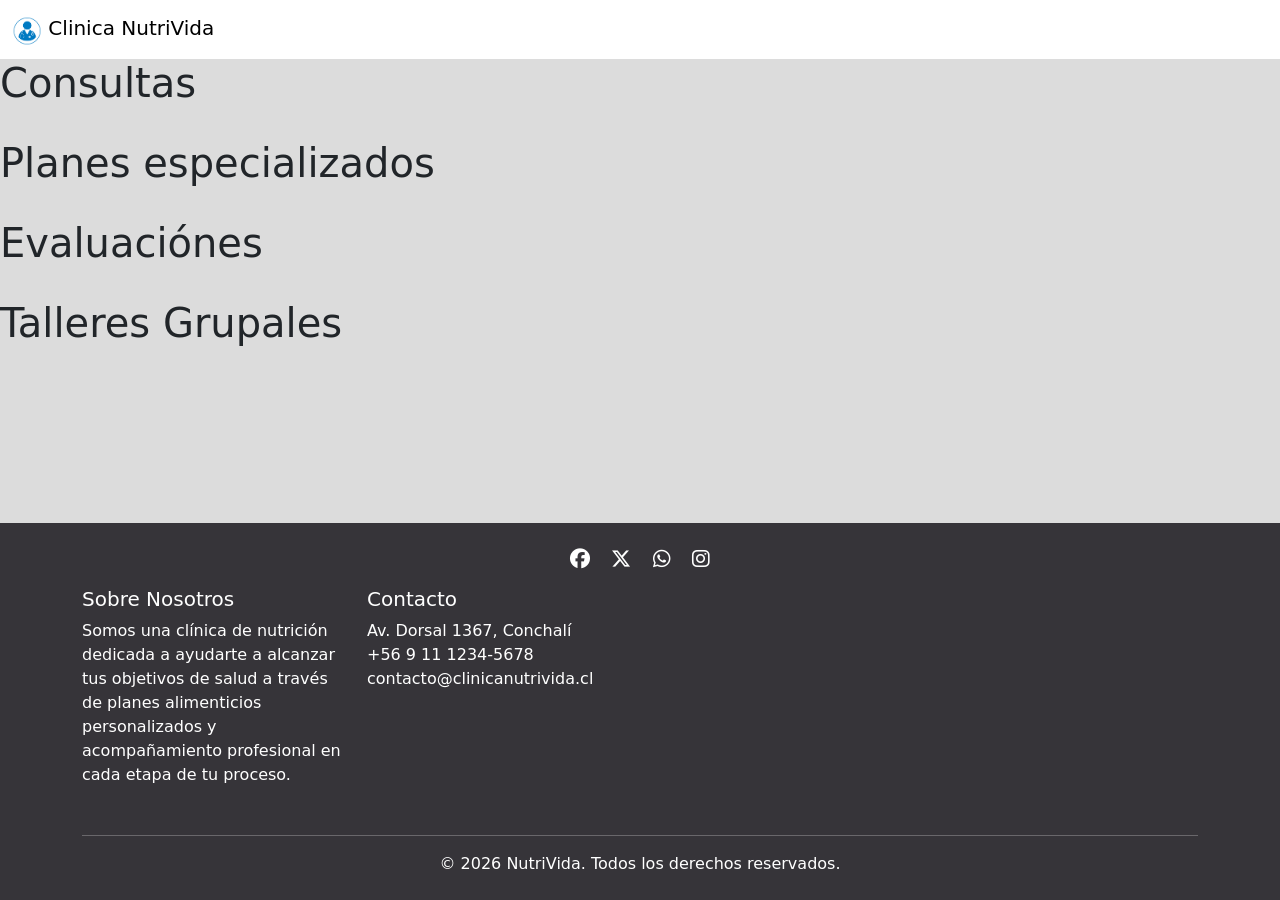
<file: Horario.html>
<!DOCTYPE html>
<html lang="en">
<head>
        <meta charset="UTF-8">
        <meta name="viewport" content="width=device-width, initial-scale=1.0">
        
        <link rel="icon" href="logo.png">
        
        <link href="https://cdn.jsdelivr.net/npm/bootstrap@5.3.8/dist/css/bootstrap.min.css" rel="stylesheet" integrity="sha384-sRIl4kxILFvY47J16cr9ZwB07vP4J8+LH7qKQnuqkuIAvNWLzeN8tE5YBujZqJLB" crossorigin="anonymous">
        <link href="style.css" rel="stylesheet">
        <link rel="stylesheet" href="https://cdnjs.cloudflare.com/ajax/libs/font-awesome/6.5.1/css/all.min.css">
        <title>Consultas</title>
</head>


<body>
        <header>
            <nav class="navbar bg-body-tertiary">
                <div class="container-fluid">
                    <a class="navbar-brand" href="index.html">
                        <img src="logo.png" alt="Logo" width="30" class="d-inline-block align-text-top"> Clinica NutriVida
                    </a>
                </div>
            </nav>
        </header>


<h1>Consultas</h1>
<div class="row" id="ListaConsulta"></div>

<br>

<h1>Planes especializados</h1>
<div class="row" id="ListaPlanes"></div>

<br>

<h1>Evaluaciónes</h1>
<div class="row" id="ListaEvaluaciones"></div>

<br>

<h1>Talleres Grupales</h1>
<div class="row" id="TalleresGrupales"></div>


<footer class="mt-auto text-white pt-4 pb-4" style="background-color: rgb(54, 52, 57);">
            <div class="container">

                <div class="row">
                    <div class="col-12 text-center mb-3">
                        <a href="https://facebook.com" class="text-white mx-2"><i class="fa-brands fa-facebook fa-lg"></i></a>
                        <a href="https://x.com" class="text-white mx-2"><i class="fa-brands fa-x-twitter fa-lg"></i></a>
                        <a href="https://wa.me/" class="text-white mx-2"><i class="fa-brands fa-whatsapp fa-lg"></i></a>
                        <a href="https://instagram.com" class="text-white mx-2"><i class="fa-brands fa-instagram fa-lg"></i></a>
                    </div>
                </div>

                <div class="row">
                    <!-- Información de la clinica -->
                    <div class="col-md-3 mb-3">
                        <h5>Sobre Nosotros</h5>
                        <p>
                            Somos una clínica de nutrición dedicada a ayudarte a 
                            alcanzar tus objetivos de salud a través de planes 
                            alimenticios personalizados y acompañamiento profesional 
                            en cada etapa de tu proceso.
                        </p>
                    </div>

                    <!-- Información de contacto -->
                    <div class="col-md-3 mb-3">
                        <h5>Contacto</h5>
                        <ul class="list-unstyled">
                            <li><i class="bi bi-geo-alt-fill"></i> Av. Dorsal 1367, Conchalí</li>
                            <li><i class="bi bi-telephone-fill"></i> +56 9 11 1234-5678</li>
                            <li><i class="bi bi-envelope-fill"></i> contacto@clinicanutrivida.cl</li>
                        </ul>
                    </div>
                </div>

                <hr class="bg-light">

                <div class="row">
                    <div class="col-md-12 text-center">
                        <p class="mb-0">&copy; 2026 NutriVida. Todos los derechos reservados.</p>
                    </div>
                </div>
            </div>
        </footer>

<script src="JavaScripts/Grupal.js"></script>
<script src="JavaScripts/Evaluaciones.js"></script>
<script src="JavaScripts/Consulta.js"></script>
<script src="JavaScripts/Planes.js"></script>
<script src="https://cdn.jsdelivr.net/npm/bootstrap@5.3.8/dist/js/bootstrap.bundle.min.js" integrity="sha384-FKyoEForCGlyvwx9Hj09JcYn3nv7wiPVlz7YYwJrWVcXK/BmnVDxM+D2scQbITxI" crossorigin="anonymous"></script>
</body>
</html>
</file>
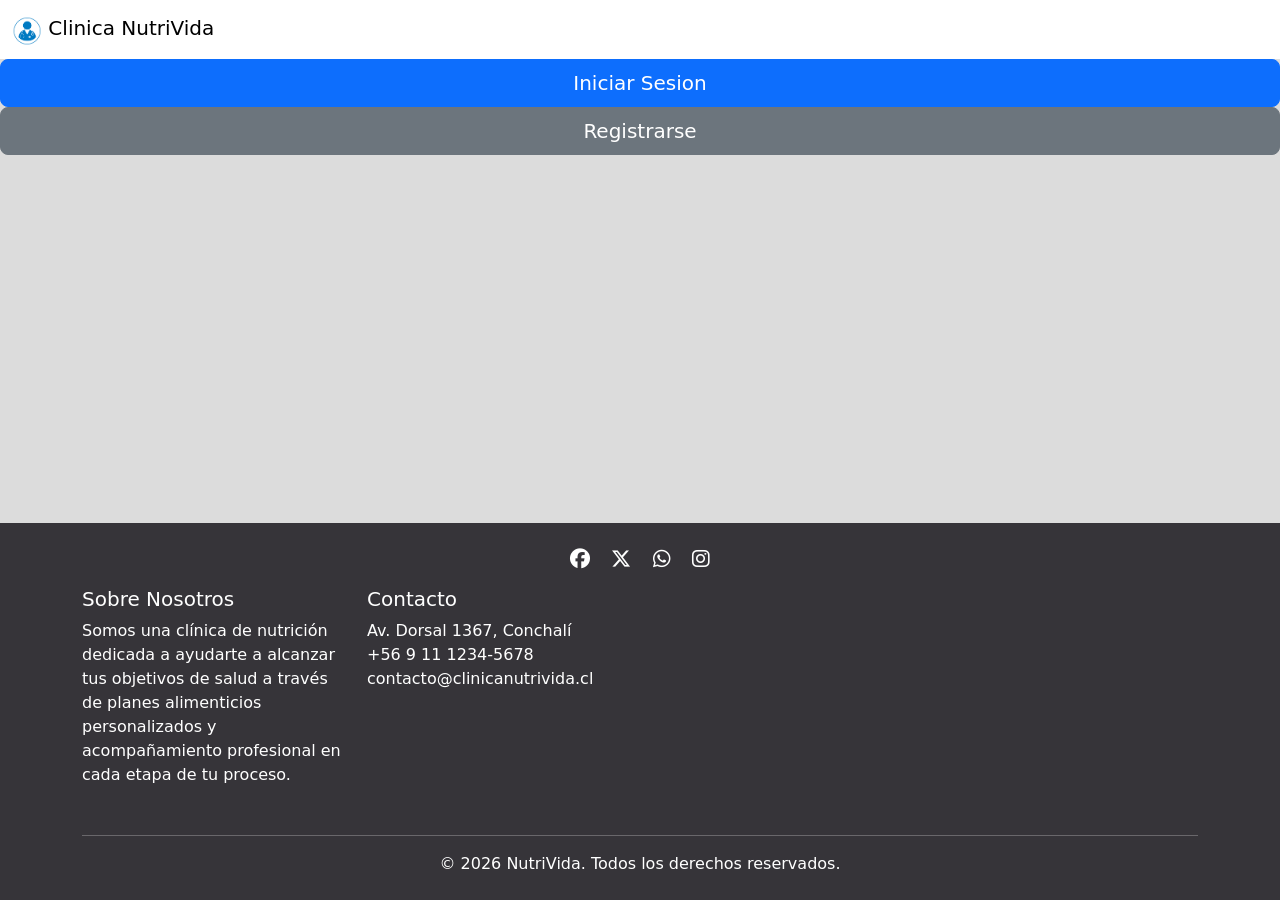
<file: login.html>
<!DOCTYPE html>
<html lang="en">
<head>
        <meta charset="UTF-8">
        <meta name="viewport" content="width=device-width, initial-scale=1.0">
        
        <link rel="icon" href="logo.png">
        
        <link href="https://cdn.jsdelivr.net/npm/bootstrap@5.3.8/dist/css/bootstrap.min.css" rel="stylesheet" integrity="sha384-sRIl4kxILFvY47J16cr9ZwB07vP4J8+LH7qKQnuqkuIAvNWLzeN8tE5YBujZqJLB" crossorigin="anonymous">
        <link href="style.css" rel="stylesheet">
        <link rel="stylesheet" href="https://cdnjs.cloudflare.com/ajax/libs/font-awesome/6.5.1/css/all.min.css">
        <title>index</title>
    </head>
<body>
    <header>
            <nav class="navbar bg-body-tertiary">
                <div class="container-fluid">
                    <a class="navbar-brand" onclick="Principal()">
                        <img src="logo.png" alt="Logo" width="30" class="d-inline-block align-text-top"> Clinica NutriVida
                    </a>
                </div>
            </nav>
        </header>







        <button onclick="loginBtn()" type="button" class="btn btn-primary btn-lg">Iniciar Sesion</button>
        <button onclick="regBtn()" type="button" class="btn btn-secondary btn-lg">Registrarse</button>



        <div id="btnRegistro"></div>
        <div id="btnLogin"></div>






        <footer class="mt-auto text-white pt-4 pb-4" style="background-color: rgb(54, 52, 57);">
            <div class="container">

                <div class="row">
                    <div class="col-12 text-center mb-3">
                        <a href="https://facebook.com" class="text-white mx-2"><i class="fa-brands fa-facebook fa-lg"></i></a>
                        <a href="https://x.com" class="text-white mx-2"><i class="fa-brands fa-x-twitter fa-lg"></i></a>
                        <a href="https://wa.me/" class="text-white mx-2"><i class="fa-brands fa-whatsapp fa-lg"></i></a>
                        <a href="https://instagram.com" class="text-white mx-2"><i class="fa-brands fa-instagram fa-lg"></i></a>
                    </div>
                </div>

                <div class="row">
                    <!-- Información de la clinica -->
                    <div class="col-md-3 mb-3">
                        <h5>Sobre Nosotros</h5>
                        <p>
                            Somos una clínica de nutrición dedicada a ayudarte a 
                            alcanzar tus objetivos de salud a través de planes 
                            alimenticios personalizados y acompañamiento profesional 
                            en cada etapa de tu proceso.
                        </p>
                    </div>

                    <!-- Información de contacto -->
                    <div class="col-md-3 mb-3">
                        <h5>Contacto</h5>
                        <ul class="list-unstyled">
                            <li><i class="bi bi-geo-alt-fill"></i> Av. Dorsal 1367, Conchalí</li>
                            <li><i class="bi bi-telephone-fill"></i> +56 9 11 1234-5678</li>
                            <li><i class="bi bi-envelope-fill"></i> contacto@clinicanutrivida.cl</li>
                        </ul>
                    </div>
                </div>

                <hr class="bg-light">

                <div class="row">
                    <div class="col-md-12 text-center">
                        <p class="mb-0">&copy; 2026 NutriVida. Todos los derechos reservados.</p>
                    </div>
                </div>
            </div>
        </footer>

        <script src="JavaScripts/Pagina.js"></script>
        
        <script src="JavaScripts/PaginaLogin.js"></script>
</body>
</html>
</file>
<file: style.css>
body{
    background-color: rgb(220, 220, 220);
}

.navbar{
    background-color: rgb(255, 255, 255) !important;
}

html, body {
    height: 100%;
    margin: 0;
}

body {
    display: flex;
    flex-direction: column;
    min-height: 100vh;
}

main {
    flex: 1;
}
</file>
